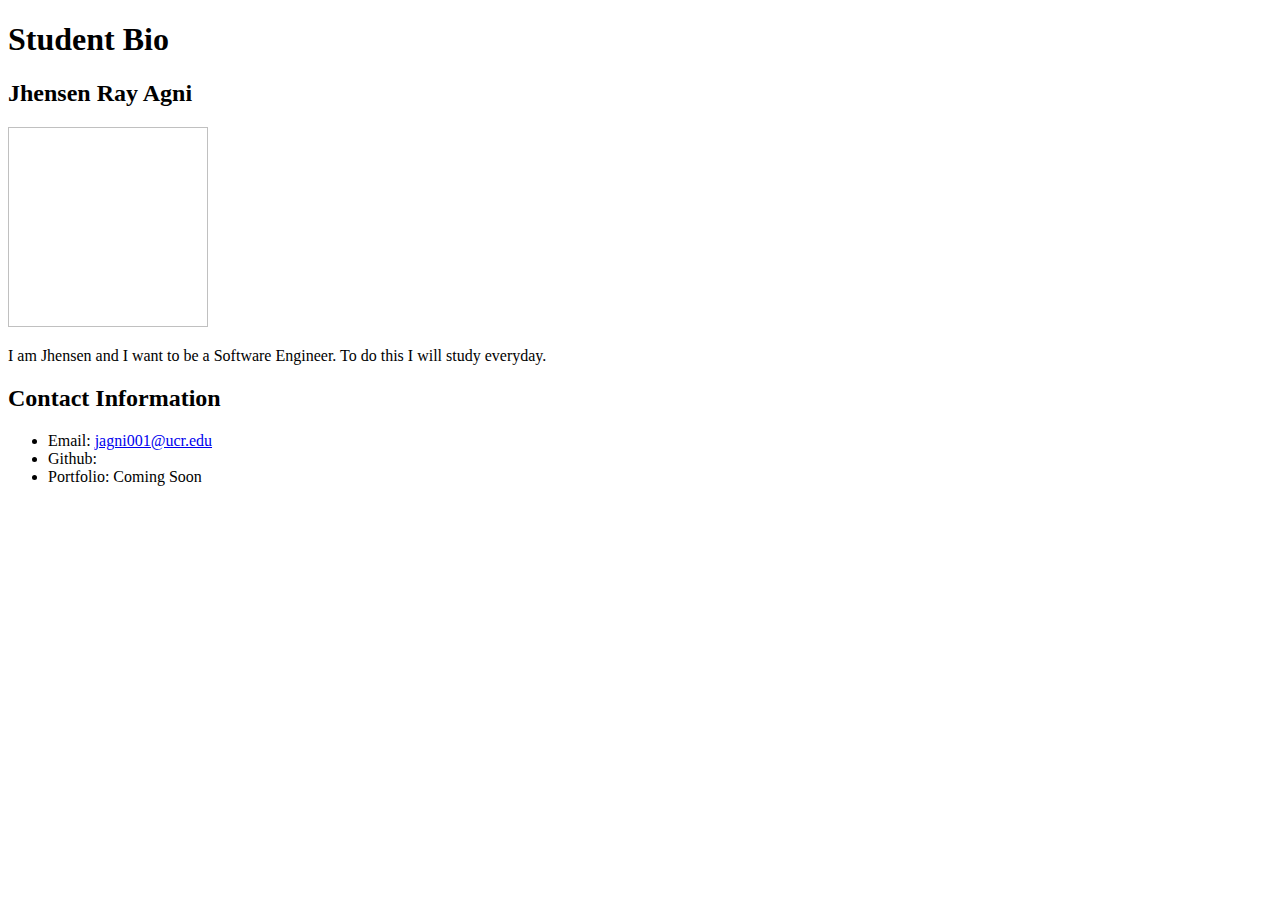
<file: 04-HTML_Git/index.html>
<!DOCTYPE html>
<html lang="en-us">
    <head>
        <title>Jhensen's First Profile</title>
        <meta charset="utf-8" />
        
    </head>
    <body>
        <!--Header-->
        <h1>Student Bio</h1>
        <h2> Jhensen Ray Agni</h2>
        <!--Photo and Bio-->
        <img height="200px" width="200px">
        <p>I am Jhensen and I want to be a Software Engineer. To do this I will study everyday.</p>

        <!--Contact Info-->
        <h2> Contact Information</h2>
        <ul>
            <li>Email: <a href="mailto:jagni001@ucr.edu">jagni001@ucr.edu</a>
            </li>
            <li>Github: <a href="http://github.com/jragni"></a>
            </li>
            <li> Portfolio: <a>Coming Soon</a></li>
        </ul>
    </body>
</html>
</file>
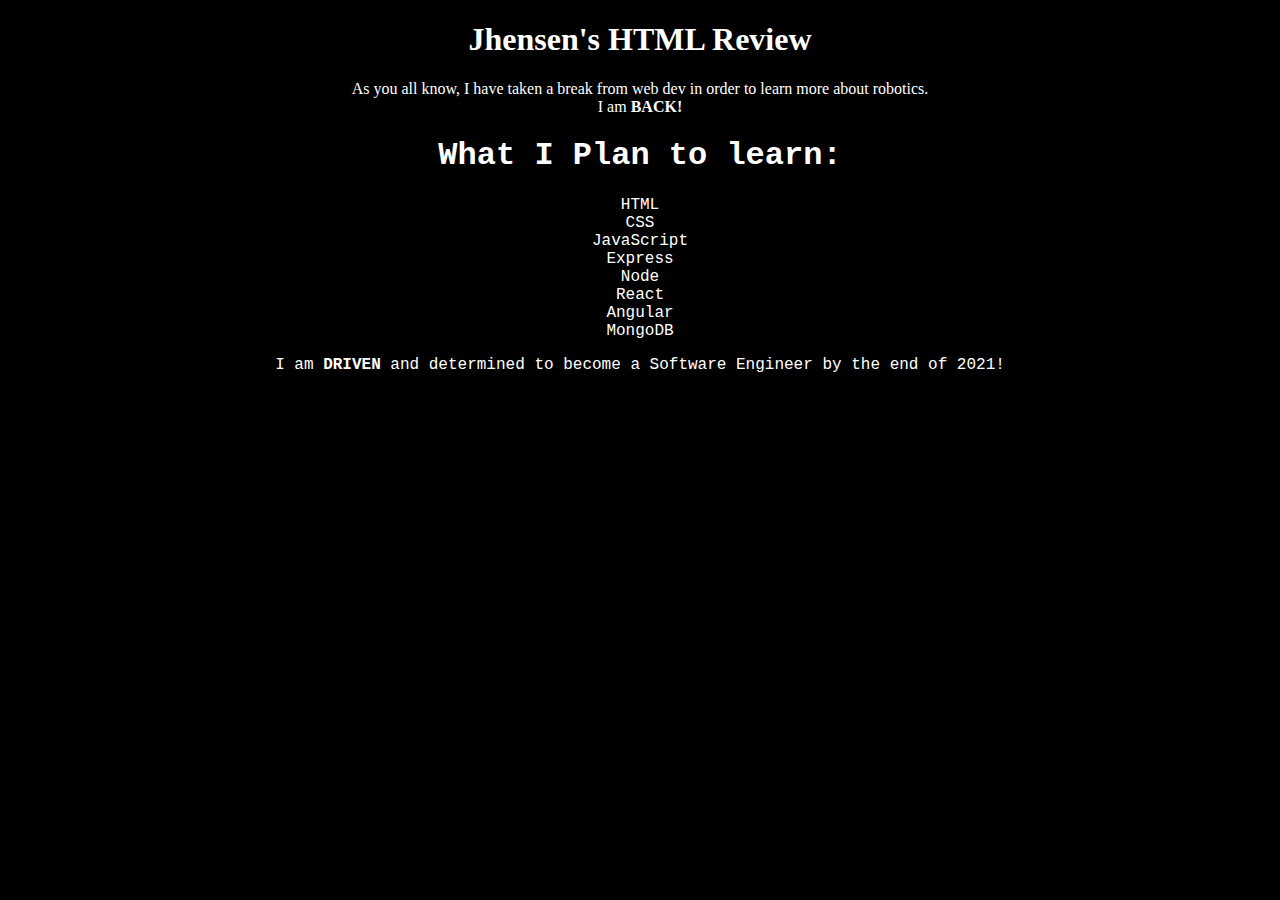
<file: HTML_Basics_Module_One/index.html>
<!DOCTYPE html>
<html lang="en-us">
    <head>
        <meta charset="UTF-8"/>
        <meta name="Jhensen's Comeback" content="Goal's"/>
        <title> Jhensen's HTML Review</title>
        <link rel="stylesheet" href="style.css"/>
    </head>

    <body>
        <!-- Section For the Header-->
        <section id="header">
        <h1>
            Jhensen's HTML Review
        </h1>

        <p> As you all know, I have taken a break from web dev in order to learn more about robotics.<br>
            I am <strong> BACK!</strong>
        </p>
    </section>
    <!-- List of things I am interested in Learning-->
    <section class="to-learn">
        <h1> What I Plan to learn:</h1>
            <li>HTML</li>
            <li>CSS</li>
            <li>JavaScript</li>
            <li>Express</li>
            <li>Node</li>
            <li>React</li>
            <li>Angular</li>
            <li>MongoDB</li>
        <p>I am <strong>DRIVEN</strong> and determined to become a Software Engineer by the end of 2021! </p>
        
    </section>
    </body>
</html>
</file>
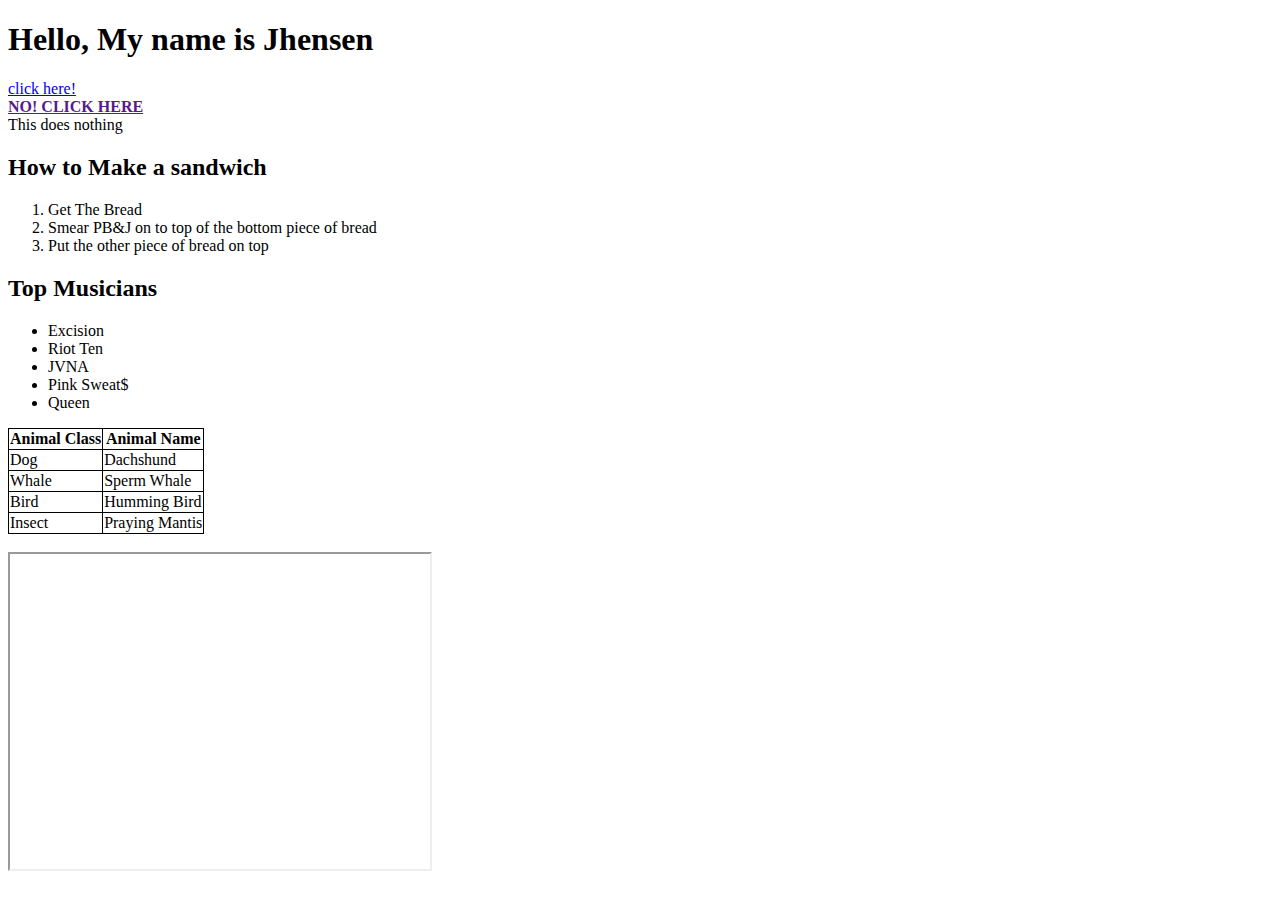
<file: 03-MyFirstHTML/myFirstHTML.html>
<!DOCTYPE html>
<html lang="en-us">
    <head>
        <!-- Head with Title-->
        <title> Jhensen's first HTML Review</title>
        <meta charset="utf-8">
    </head>
    <body>
        <!-- Title of Choice-->
        <h1>Hello, My name is Jhensen</h1>
        <a target="_blank" href="https://www.google.com">
            click here! 
        </a>
        <br>
        <strong><a target="_blank" href=""> NO! CLICK HERE</a></strong>
        <br>
        <a> This does nothing</a>

        <!-- Bonus-->
        <!-- ordered list -->
        <h2> How to Make a sandwich</h2>
        <ol>
            <li>Get The Bread</li>
            <li>Smear PB&J on to top of the bottom piece of bread</li>
            <li>Put the other piece of bread on top</li>
        </ol>
        <!-- Unordered List -->
        <!-- Musicians-->

        <h2>Top Musicians</h2>
        <ul>
            <li>Excision</li>   
            <li>Riot Ten</li>
            <li>JVNA</li>
            <li>Pink Sweat$</li>
            <li>Queen</li>
        </ul>

        <!-- Table Practice-->
        <table>
            <!-- Table of 2 collumns with 4 rows-->
            <tr>
                <th>Animal Class</th>
                <th>Animal Name</th>
            </tr>
            <tr>
                <td>Dog</td>
                <td>Dachshund</td>
            </tr>
            <tr>
                <td>Whale</td>
                <td>Sperm Whale</td>
            </tr>
            <tr>
                <td>Bird</td>
                <td>Humming Bird</td>
            </tr>
            <tr>
                <td>Insect</td>
                <td>Praying Mantis</td>
            </tr>
        </table>
        <br>
        <!-- Embed vid of favorite band-->
        <iframe width="420" height="315" src="https://www.youtube.com/watch?v=BS87krWeYpA"></iframe>
    </body>
    <style>
        table, th, td{
            border: 1px solid black;
            border-collapse: collapse;
        }
    </style>
</html>
</file>
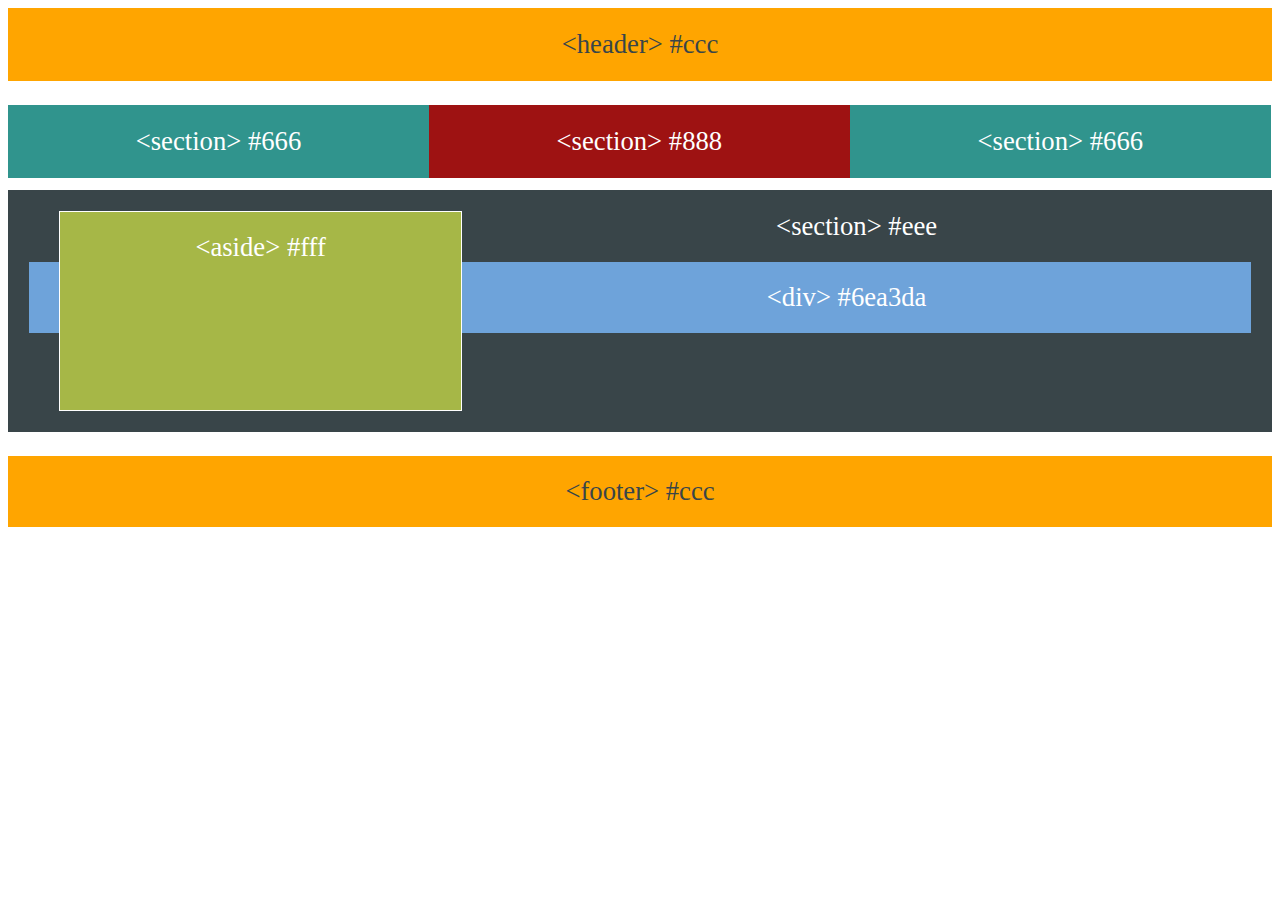
<file: 09-FloatLayout-Activity/floats.html>
<!DOCTYPE html>
<html lang="en-us">

<head>
  <meta charset="UTF-8">
  <title>Floats</title>
  <link rel="stylesheet" type="text/css" href="floats.css">
</head>

<body>

  <header>
    &lt;header&gt; #ccc
  </header>

  <section id="left">
    &lt;section&gt; #666
  </section>

  <section id="middle">
    &lt;section&gt; #888
  </section>

  <section id="right">
    &lt;section&gt; #666
  </section>

  <section id="full">
    <aside>
      &lt;aside&gt; #fff
    </aside>
    &lt;section&gt; #eee
    <div id="division">
      &lt;div&gt; #6ea3da
    </div>
  </section>

  <footer>
    &lt;footer&gt; #ccc
  </footer>

</body>

</html>
</file>
<file: HTML_Basics_Module_One/style.css>
body{
    background-color: black;
    text-align: center;
    color: white
}

#header{
    font-style: normal;
    color: white;
}

.to-learn{
    color: white;
    font-family: 'Courier New', Courier, monospace;
}
</file>
<file: 09-FloatLayout-Activity/floats.css>
/**
 * Float Layout Activity
 **/

/** 
padding -> the space within the element
margin -> the space around the element -- top right bottom left
background -> is the background color 
float -> how an element should float, how elements should flow
overflow -> controls how the element behaves if texts goes over
width -> the width of the screen 
clear -> do not allow floating on left or right;
**/

* {
  box-sizing: border-box;
  text-align: center;
}

body {
  color: white;
  font-size: 20pt;

}

header {
 background-color: #ffa500;
 color: #394549;
 padding: 21px;
 margin-bottom: 12px;
}

section {
  padding: 21px;
  float: left;
}

#left {
  margin-top: 12px;
  margin-bottom: 12px;
  background-color: #30948D;
  width:33.3%; 

}

#middle {
  margin-top: 12px;
  margin-bottom: 12px;
  background-color: #9E1212;
  width:33.3%;


}

#right {
  margin-top: 12px;
  margin-bottom: 12px;
  background-color: #30948D;
  width:33.3%;
}


#full {
  background-color: #394549;
  width:100%;
  margin: 0 0 24px 0;
  overflow:auto;
  float:left;
  clear: both;
}

#division {
  background-color: #6ea3da;
  margin-top: 20px;
  padding: 20px;
}

aside {
 background-color: #a6b747;
 float:left;
 height: auto;
 padding: 20px;
 height:200px;
 width:33%;
 margin-left: 30px;
 border: 1pt white solid;
}

footer {
  background-color: #FFA500;
  color: #394549;
  clear: both;
  padding:20px;
}
</file>
